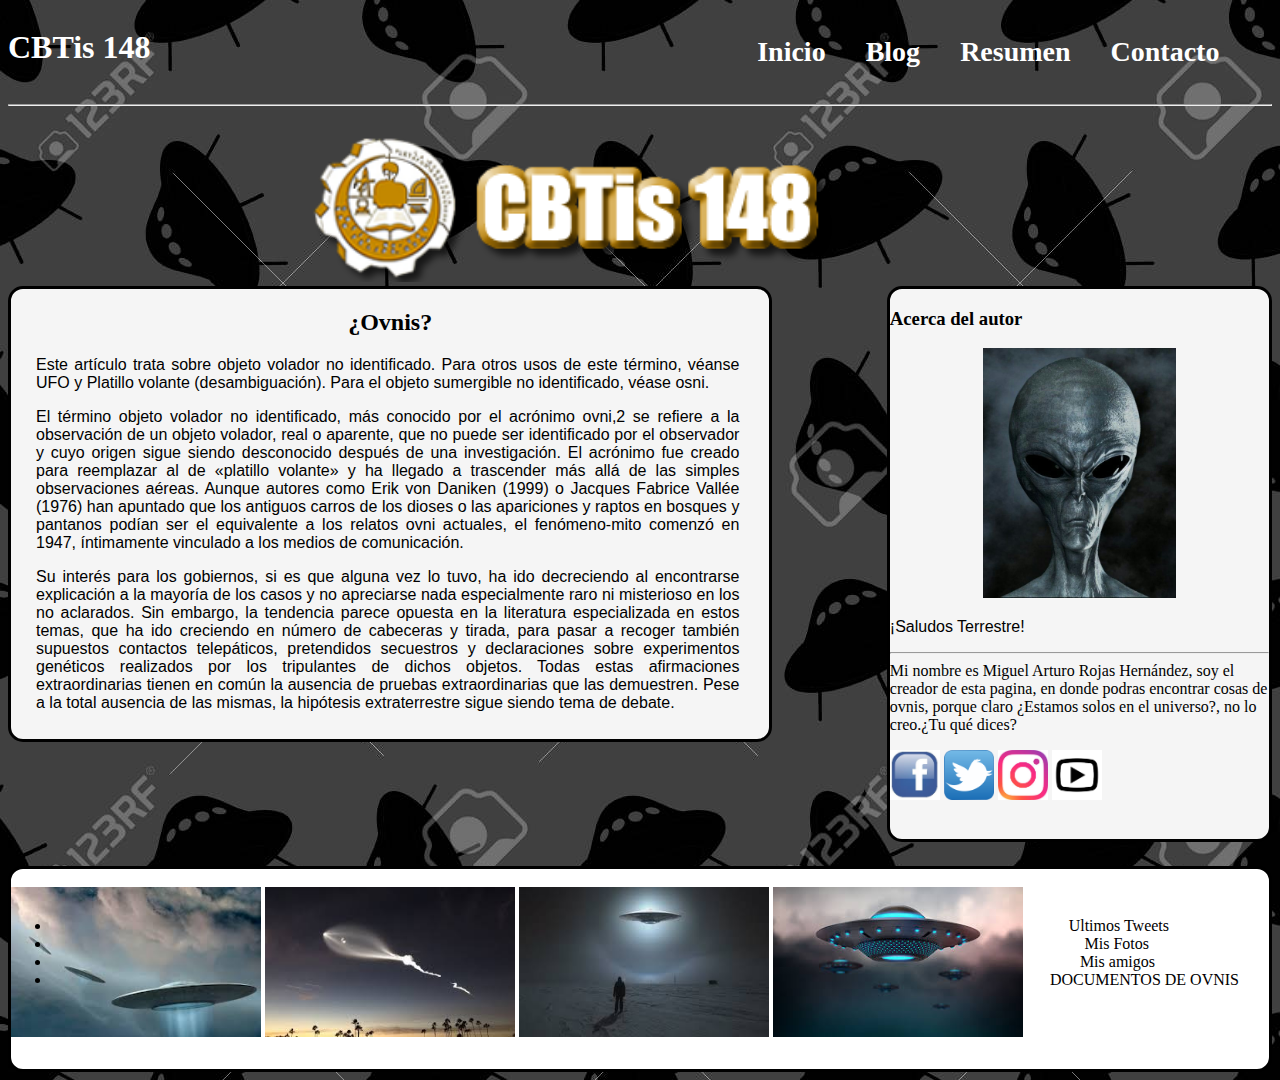
<file: Pagina-estatica/index.html>
<!DOCTYPE html>
<html lang="es">
<head>
    <meta charset="UTF-8">
    <meta name="description" content="Bienvenidos a la nave Nodriza" />
    <meta name="viewport" content="width=device-width, initial-scale=1.0">
    <meta http-equiv="X-UA-Compatible" content="ie=edge">
    <title>CBTis 148</title>
    <link rel="stylesheet" href="CSS/master.css">
    <link rel="icon" href="Imagenes/alien.ico">
</head>
<body>
    <header>
        <div class="barra">
            <div class="titulo">
                <h1>CBTis 148</h1>
            </div>
            <div class="menu" align="right" style="margin-left: 350px;">
                <a href="index.html"><h3 id="mo">Inicio</h3></a>
                <a href="blog.html"><h3 id="mo">Blog</h3></a>
                <a href="Resumen.htaml"><h3 id="mo">Resumen</h3></a>
                <a href="contacto.html"><h3 id="mo">Contacto</h3></a>
            </div>
        </div>
    </header>
    <hr>
    <br>
    <div>
        <center> <img src="Imagenes/cbtis.png" height="150"</center>
       
    </div>
    <div style="display:heigth: 500px">
        <section>
            <center><h2>¿Ovnis?</h2></center>
            <p style="margin-left: 25px;">
                Este artículo trata sobre objeto volador no identificado. Para otros usos de este término, véanse UFO y Platillo volante (desambiguación).
                Para el objeto sumergible no identificado, véase osni.
            </p>
            <p style="margin-left: 25px;">
                El término objeto volador no identificado, más conocido por el acrónimo ovni,2​ se refiere a la observación de un objeto volador, real o aparente, que no puede ser identificado por el observador y cuyo origen sigue siendo desconocido después de una investigación.

                El acrónimo fue creado para reemplazar al de «platillo volante» y ha llegado a trascender más allá de las simples observaciones aéreas. Aunque autores como Erik von Daniken (1999) o Jacques Fabrice Vallée (1976) han apuntado que los antiguos carros de los dioses o las apariciones y raptos en bosques y pantanos podían ser el equivalente a los relatos ovni actuales, el fenómeno-mito comenzó en 1947, íntimamente vinculado a los medios de comunicación.
            </p>
            <p style="margin-left: 25px;">
               Su interés para los gobiernos, si es que alguna vez lo tuvo, ha ido decreciendo al encontrarse explicación a la mayoría de los casos y no apreciarse nada especialmente raro ni misterioso en los no aclarados. Sin embargo, la tendencia parece opuesta en la literatura especializada en estos temas, que ha ido creciendo en número de cabeceras y tirada, para pasar a recoger también supuestos contactos telepáticos, pretendidos secuestros y declaraciones sobre experimentos genéticos realizados por los tripulantes de dichos objetos. Todas estas afirmaciones extraordinarias tienen en común la ausencia de pruebas extraordinarias que las demuestren. Pese a la total ausencia de las mismas, la hipótesis extraterrestre sigue siendo tema de debate.
            </p>
        </section>
        <aside>
            <h3>Acerca del autor</h3>
            <center><img id="lol" src="Imagenes/autor.jpg" alt="El Mike" id="alien"></center>
            <p>
                ¡Saludos Terrestre!
                <hr>Mi nombre es Miguel Arturo Rojas Hernández, soy el creador de esta pagina, en donde podras encontrar cosas de ovnis, porque claro ¿Estamos solos en el universo?, no lo creo.¿Tu qué dices?
            </p>
                <a href="https://www.facebook.com"><img id="mal" src="Imagenes/facebook.jpg"></a>
                <a href="https://www.twitter.com"><img id="mel" src="Imagenes/twitter.png"></a>
                <a href="https://www.instagram.com"><img id="mal" src="Imagenes/i.jpg"></a>
                <a href="https://www.youtube.com/channel/UCUyxqDS1FLba_wm5yD9B09A"><img id="mil" src="Imagenes/y.png"></a>
        </aside>
    </div>
    <footer style="margin-top: 580px;">
        <div><br>
            <img src="Imagenes/1.jpg" width="250" height="150">
            <img src="Imagenes/2.jpg"  width="250" height="150">
            <img src="Imagenes/3.jpg"  width="250" height="150">
            <img src="Imagenes/4.jpg"  width="250" height="150">
        </div><br><br>
        <div class="po" style="color: black;" align="right" >
            <ul style="margin-top: -160px;">
                <li style="margin-right: 100px;">Ultimos Tweets</li>
                <li style="margin-right: 120px;">Mis Fotos</li>
                <li style="margin-right: 114px;">Mis amigos</li>
                <li style="margin-right: 30px;">DOCUMENTOS DE OVNIS</li>
            </ul>
        </div>
    </footer>
</body>
</html>
</file>
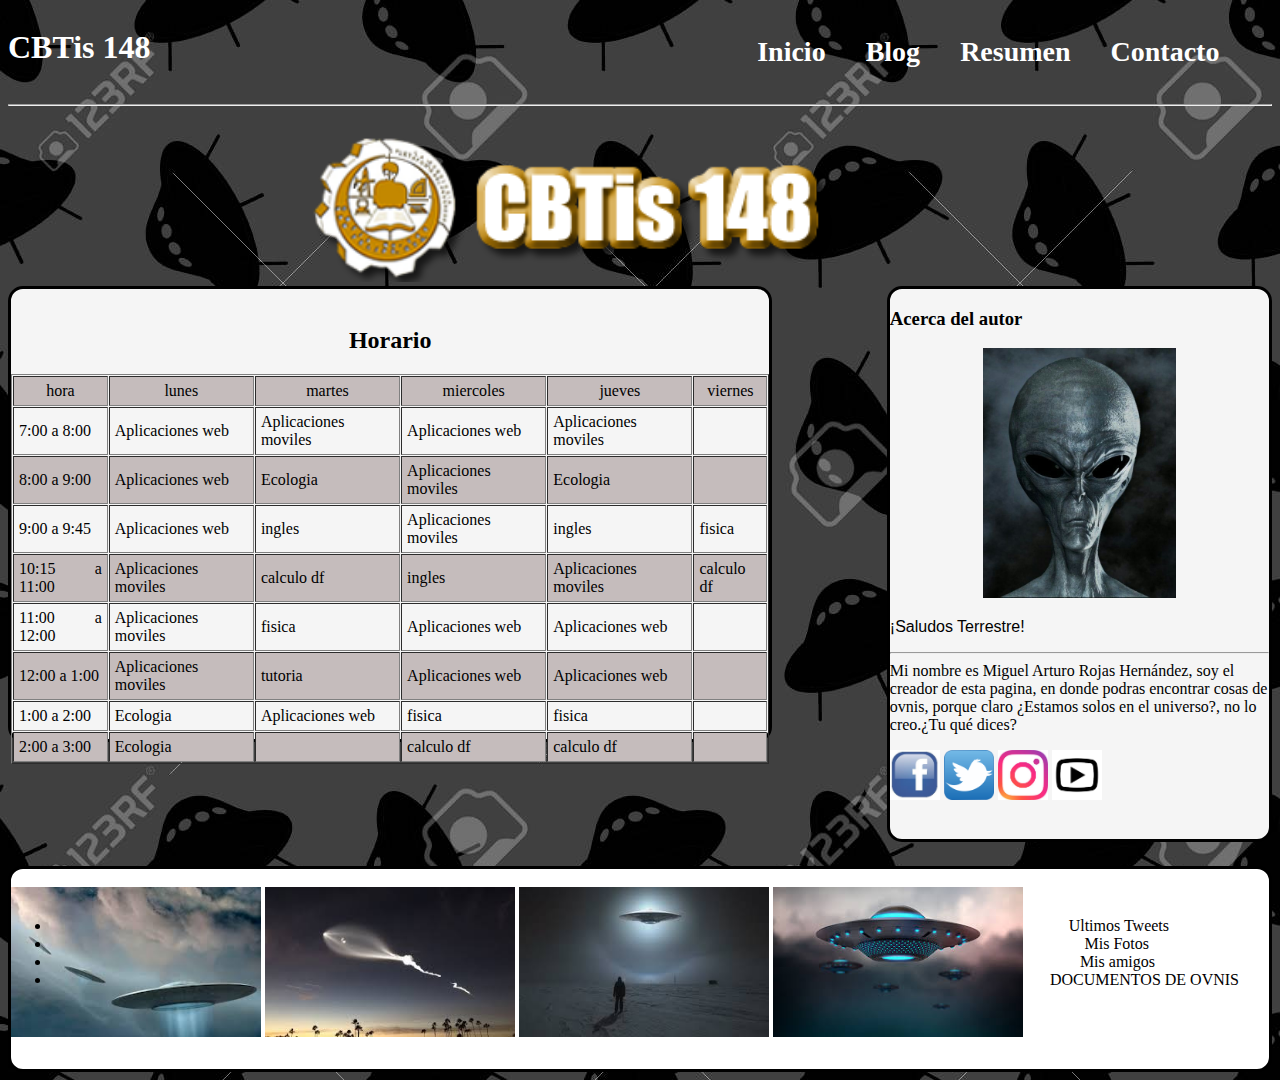
<file: Pagina-estatica/blog.html>
<!DOCTYPE html>
<html lang="es">
<head>
    <meta charset="UTF-8">
    <meta name="viewport" content="width=device-width, initial-scale=1.0">
    <meta http-equiv="X-UA-Compatible" content="ie=edge">
    <title>CBTis 148</title>
    <link rel="stylesheet" href="CSS/master.css">
    <link rel="icon" href="Imagenes/alien.ico">
</head>
<body>
    <header>
        <div class="barra">
            <div class="titulo">
                <h1>CBTis 148</h1>
            </div>
            <div class="menu" align="right" style="margin-left: 350px;">
                <a href="index.html"><h3 id="mo">Inicio</h3></a>
                <a href="blog.html"><h3 id="mo">Blog</h3></a>
                <a href="Resumen.html"><h3 id="mo">Resumen</h3></a>
                <a href="contacto.html"><h3 id="mo">Contacto</h3></a>
            </div>
        </div>
    </header>
    <hr>
    <br>
    <div>
        <center> <img src="Imagenes/cbtis.png" height="150"</center>
       
    </div>
    <div style="display:heigth: 500px">
        <section><br> <h2 style="text-align: center">Horario</h2>
            <table border="1" cellspacing = "1" , cellpadding="5" align="center">
                <tr align="center" style="background-color: rgb(197, 188, 188)">
                   <td>hora</td>
                   <td>lunes</td>
                   <td>martes</td>
                   <td>miercoles</td>
                   <td>jueves</td>
                   <td>viernes</td>
                </tr>
                <tr>
                       <td>7:00 a 8:00</td>
                       <td>Aplicaciones web</td>
                       <td>Aplicaciones moviles</td>
                       <td>Aplicaciones web</td>
                       <td>Aplicaciones moviles</td>
                       <td></td>
                </tr>
                <tr style="background-color: rgb(197, 188, 188)">
                       <td>8:00 a 9:00</td>
                       <td>Aplicaciones web</td>
                       <td>Ecologia</td>
                       <td>Aplicaciones moviles</td>
                       <td>Ecologia</td>
                       <td></td>
                </tr>
                <tr>      
                       <td>9:00 a 9:45</td>
                       <td>Aplicaciones web</td>
                       <td>ingles</td>
                       <td>Aplicaciones moviles</td>
                       <td>ingles</td>
                       <td>fisica</td>
                </tr>
                <tr style="background-color: rgb(197, 188, 188)">
                       <td>10:15 a 11:00</td>
                       <td>Aplicaciones moviles</td>
                       <td>calculo df</td>
                       <td>ingles</td>
                       <td>Aplicaciones moviles</td>
                       <td>calculo df</td>
                </tr>
                <tr>
                       <td>11:00 a 12:00</td>
                       <td>Aplicaciones moviles</td>
                       <td>fisica</td>
                       <td>Aplicaciones web</td>
                       <td>Aplicaciones web</td>
                       <td></td>
                </tr>
                <tr style="background-color: rgb(197, 188, 188)">
                       <td>12:00 a 1:00</td>
                       <td>Aplicaciones moviles</td>
                       <td>tutoria</td>
                       <td>Aplicaciones web</td>
                       <td>Aplicaciones web</td>
                       <td></td>
                </tr>
                <tr>
                       <td>1:00 a 2:00</td>
                       <td>Ecologia</td>
                       <td>Aplicaciones web</td>
                       <td>fisica</td>
                       <td>fisica</td>
                       <td></td>
                </tr>
                <tr style="background-color: rgb(197, 188, 188)">
                       <td>2:00 a 3:00</td>
                       <td>Ecologia</td>
                       <td></td>
                       <td>calculo df</td>
                       <td>calculo df</td>
                       <td></td>
                </tr>
           </table>
        </section>
        <aside>
            <h3>Acerca del autor</h3>
            <center>  <img id="lol" src="Imagenes/autor.jpg" alt="El Mike" id="alien"></center>
            <p>
                ¡Saludos Terrestre!
                <hr>Mi nombre es Miguel Arturo Rojas Hernández, soy el creador de esta pagina, en donde podras encontrar cosas de ovnis, porque claro ¿Estamos solos en el universo?, no lo creo.¿Tu qué dices?
            </p>
            <a href="https://www.facebook.com"><img id="mal" src="Imagenes/facebook.jpg" alt=""></a>
            <a href="https://www.twitter.com"><img id="mel" src="Imagenes/twitter.png" alt="mel"></a>
            <a href="https://www.instagram.com"><img id="mal" src="Imagenes/i.jpg"></a>
            <a href="https://www.youtube.com/channel/UCUyxqDS1FLba_wm5yD9B09A"><img id="mil" src="Imagenes/y.png"></a>
        </aside>
    </div>
    <footer style="margin-top: 580px;">
            <div><br>
                <img src="Imagenes/1.jpg" width="250" height="150">
                <img src="Imagenes/2.jpg"  width="250" height="150">
                <img src="Imagenes/3.jpg"  width="250" height="150">
                <img src="Imagenes/4.jpg"  width="250" height="150">
            </div><br><br>
            <div class="po" style="color: black;" align="right" >
                <ul style="margin-top: -160px;">
                    <li style="margin-right: 100px;">Ultimos Tweets</li>
                    <li style="margin-right: 120px;">Mis Fotos</li>
                    <li style="margin-right: 114px;">Mis amigos</li>
                    <li style="margin-right: 30px;">DOCUMENTOS DE OVNIS</li>
                </ul>
            </div>
        </footer>
</body>
</html>
</file>
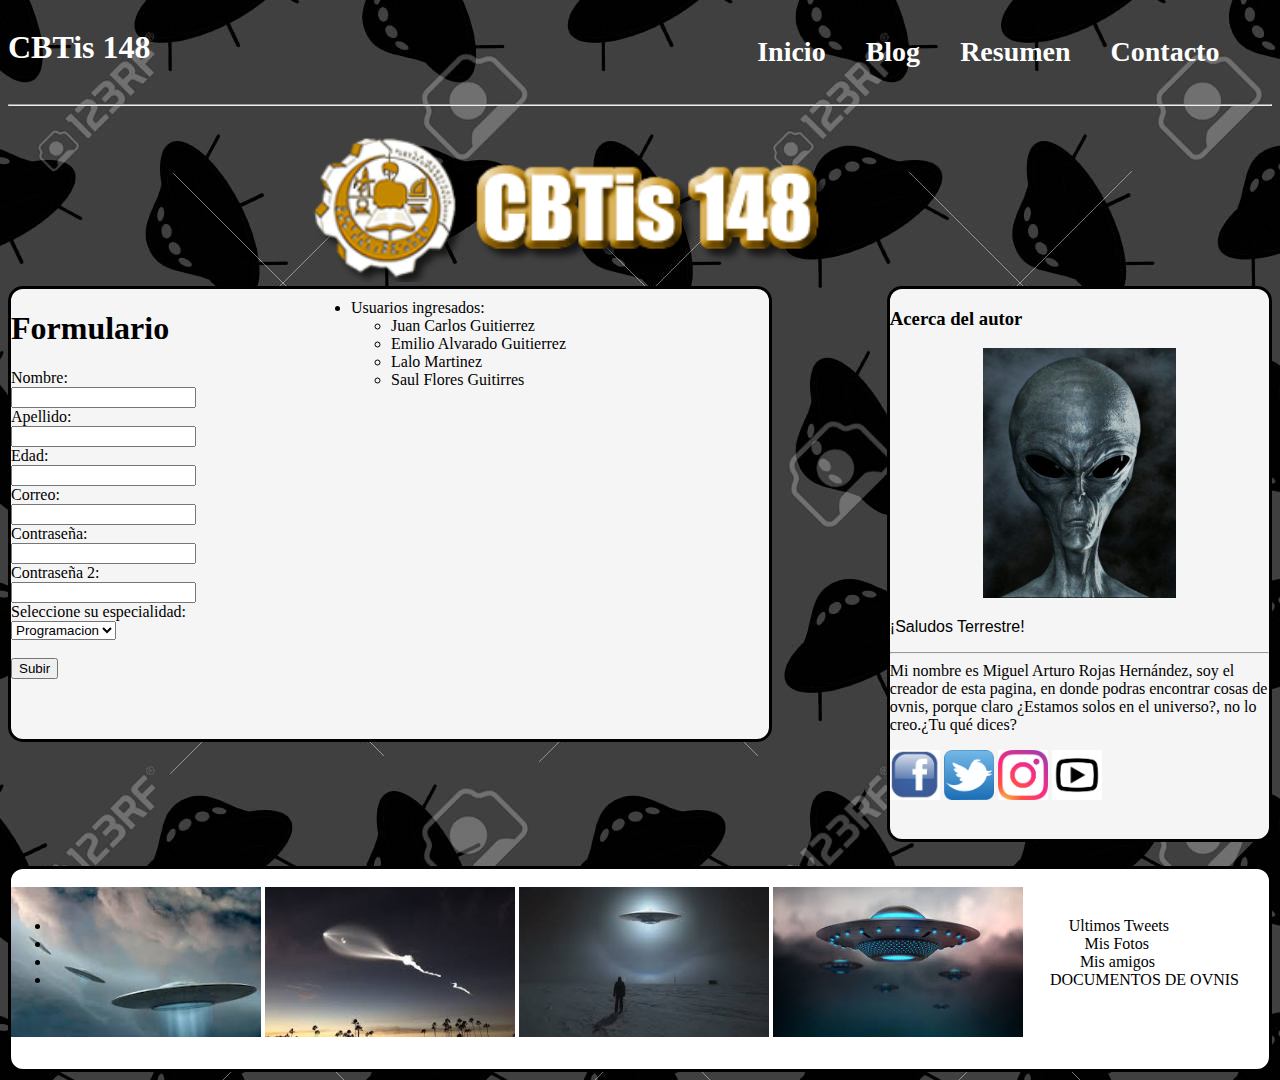
<file: Pagina-estatica/contacto.html>
<!DOCTYPE html>
<html lang="es">
<head>
    <meta charset="UTF-8">
    <meta name="description" content="Bienvenidos a la nave Nodriza" />
    <meta name="viewport" content="width=device-width, initial-scale=1.0">
    <meta http-equiv="X-UA-Compatible" content="ie=edge">
    <title>CBTis 148</title>
    <link rel="stylesheet" href="CSS/master.css">
    <link rel="icon" href="Imagenes/alien.ico">
</head>
<body>
    <header>
        <div class="barra">
            <div class="titulo">
                <h1>CBTis 148</h1>
            </div>
            <div class="menu" align="right" style="margin-left: 350px;">
                <a href="index.html"><h3 id="mo">Inicio</h3></a>
                <a href="blog.html"><h3 id="mo">Blog</h3></a>
                <a href="Resumen.htaml"><h3 id="mo">Resumen</h3></a>
                <a href="contacto.html"><h3 id="mo">Contacto</h3></a>
            </div>
        </div>
    </header>
    <hr>
    <br>
    <div>
        <center> <img src="Imagenes/cbtis.png" height="150"</center>
       
    </div>
    <div style="display:heigth: 500px">
        <section>
            <h1 id="j">Formulario</h1>
           <form method="POST">
               Nombre: <br>
               <input type="text"><br>
                Apellido: <br>
               <input type="text"><br>
               Edad: <br>
               <input type="text"><br>
                Correo: <br>
               <input type="text"><br>
               Contraseña: <br>
               <input type="password"><br>
               Contraseña 2: <br>
               <input type="password"><br>
               Seleccione su especialidad: <br>
               <select name="OS">
                   <option value="Programacion">Programacion</option>
                   <option value="Construccion">Construccion</option>
                   <option value="Soporte">Soporte</option>
                   <option value="Contabilidad">Contabilidad</option>
                   <option value="Secretariado">Secretariado</option>
               </select>
               <br><br>
               <input type="submit" value="Subir">
           </form>
           <div>
         <ul style="margin-left: 300px; margin-top: -380px;"><li>Usuarios ingresados:</li>
        <ul>
            <li>Juan Carlos Guitierrez</li>
            <li>Emilio Alvarado Guitierrez</li>
            <li>Lalo Martinez</li>
            <li>Saul Flores Guitirres</li>
        </ul>
        </ul>

           </div>
        </section>
        <aside>
            <h3>Acerca del autor</h3>
            <center><img id="lol" src="Imagenes/autor.jpg" alt="El Mike" id="alien"></center>
            <p>
                ¡Saludos Terrestre!
                <hr>Mi nombre es Miguel Arturo Rojas Hernández, soy el creador de esta pagina, en donde podras encontrar cosas de ovnis, porque claro ¿Estamos solos en el universo?, no lo creo.¿Tu qué dices?
            </p>
                <a href="https://www.facebook.com"><img id="mal" src="Imagenes/facebook.jpg"></a>
                <a href="https://www.twitter.com"><img id="mel" src="Imagenes/twitter.png"></a>
                <a href="https://www.instagram.com"><img id="mal" src="Imagenes/i.jpg"></a>
                <a href="https://www.youtube.com/channel/UCUyxqDS1FLba_wm5yD9B09A"><img id="mil" src="Imagenes/y.png"></a>
        </aside>
    </div>
    <footer style="margin-top: 580px;">
        <div><br>
            <img src="Imagenes/1.jpg" width="250" height="150">
            <img src="Imagenes/2.jpg"  width="250" height="150">
            <img src="Imagenes/3.jpg"  width="250" height="150">
            <img src="Imagenes/4.jpg"  width="250" height="150">
        </div><br><br>
        <div class="po" style="color: black;" align="right" >
            <ul style="margin-top: -160px;">
                <li style="margin-right: 100px;">Ultimos Tweets</li>
                <li style="margin-right: 120px;">Mis Fotos</li>
                <li style="margin-right: 114px;">Mis amigos</li>
                <li style="margin-right: 30px;">DOCUMENTOS DE OVNIS</li>
            </ul>
        </div>
    </footer>
</body>
</html>
</file>
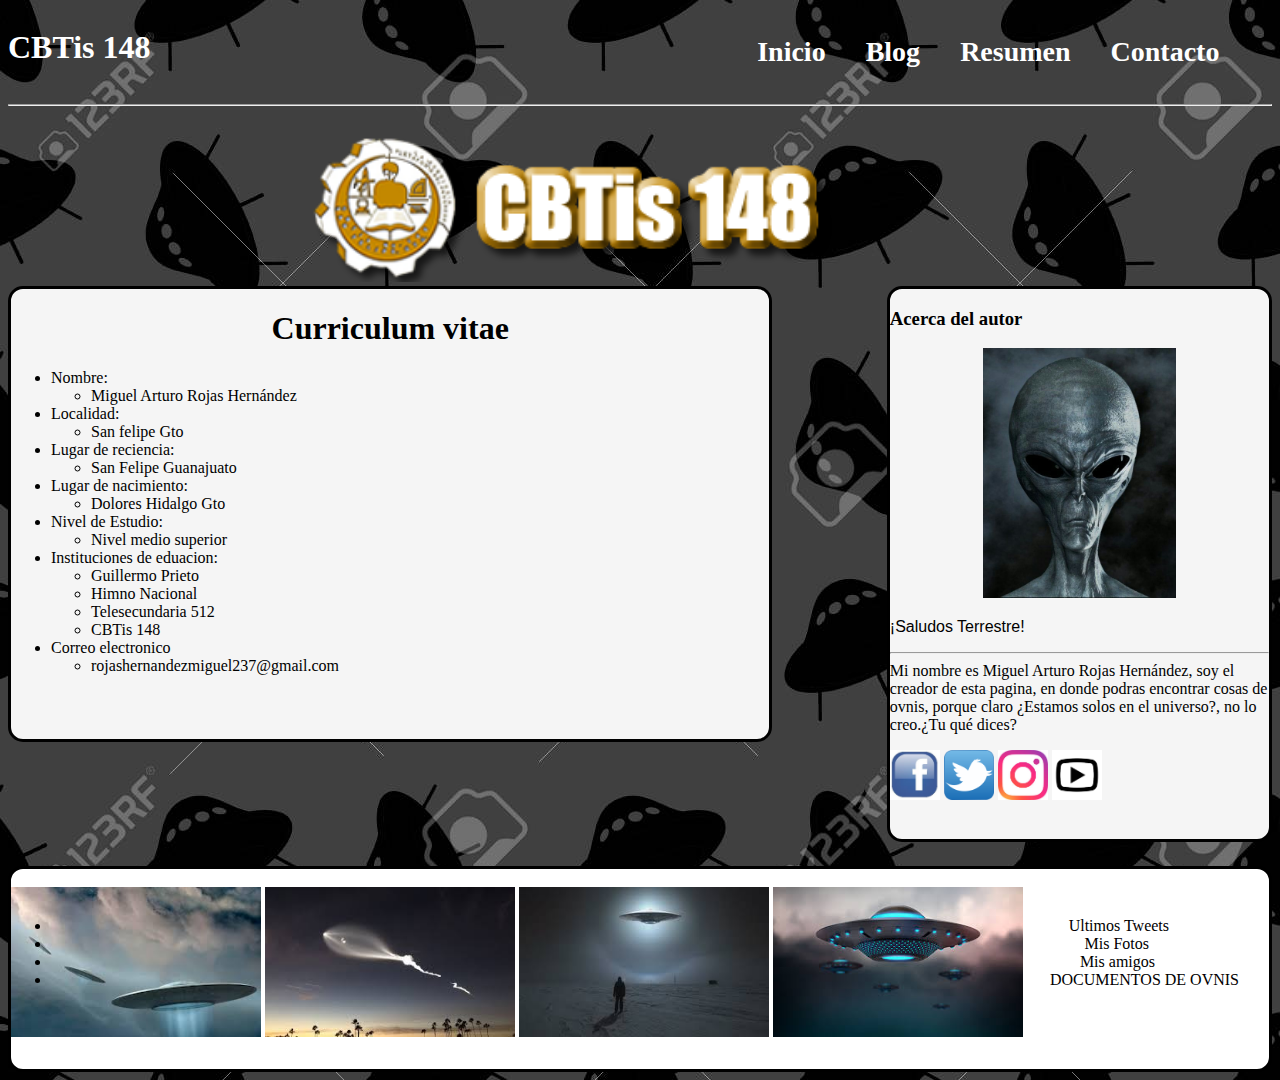
<file: Pagina-estatica/Resumen.html>
<!DOCTYPE html>
<html lang="es">
<head>
    <meta charset="UTF-8">
    <meta name="description" content="Bienvenidos a la nave Nodriza" />
    <meta name="viewport" content="width=device-width, initial-scale=1.0">
    <meta http-equiv="X-UA-Compatible" content="ie=edge">
    <title>CBTis 148</title>
    <link rel="stylesheet" href="CSS/master.css">
    <link rel="icon" href="Imagenes/alien.ico">
</head>
<body>
    <header>
        <div class="barra">
            <div class="titulo">
                <h1>CBTis 148</h1>
            </div>
            <div class="menu" align="right" style="margin-left: 350px;">
                <a href="index.html"><h3 id="mo">Inicio</h3></a>
                <a href="blog.html"><h3 id="mo">Blog</h3></a>
                <a href="Resumen.html"><h3 id="mo">Resumen</h3></a>
                <a href="contacto.html"><h3 id="mo">Contacto</h3></a>
            </div>
        </div>
    </header>
    <hr>
    <br>
    <div>
        <center> <img src="Imagenes/cbtis.png" height="150"</center>
       
    </div>
    <div style="display:heigth: 500px">
        <section>
            <center><h1 id="j">Curriculum vitae</h1></center>
           <ul>
               <li>Nombre:</li>
               <ul>
                   <li>Miguel Arturo Rojas Hernández</li>
               </ul>
               <li>Localidad:</li>
               <ul>
                   <li>San felipe Gto</li>
               </ul>
               <li>Lugar de reciencia:</li>
               <ul>
                   <li>San Felipe Guanajuato</li>
               </ul>
               <li>Lugar de nacimiento:</li>
               <ul>
                   <li>Dolores Hidalgo Gto</li>
               </ul>
               <li>Nivel de Estudio:</li>
               <ul>
                   <li>Nivel medio superior </li>
               </ul>
               <li>Instituciones de eduacion:</li>
               <ul>
                   <li>Guillermo Prieto</li>
                   <li>Himno Nacional</li>
                   <li>Telesecundaria 512</li>
                   <li>CBTis 148</li>
               </ul>
               <li>Correo electronico</li>
               <ul>
                   <li>rojashernandezmiguel237@gmail.com</li>
               </ul>
           </ul>
        </section>
        <aside>
            <h3>Acerca del autor</h3>
            <center><img id="lol" src="Imagenes/autor.jpg" alt="El Mike" id="alien"></center>
            <p>
                ¡Saludos Terrestre!
                <hr>Mi nombre es Miguel Arturo Rojas Hernández, soy el creador de esta pagina, en donde podras encontrar cosas de ovnis, porque claro ¿Estamos solos en el universo?, no lo creo.¿Tu qué dices?
            </p>
                <a href="https://www.facebook.com"><img id="mal" src="Imagenes/facebook.jpg"></a>
                <a href="https://www.twitter.com"><img id="mel" src="Imagenes/twitter.png"></a>
                <a href="https://www.instagram.com"><img id="mal" src="Imagenes/i.jpg"></a>
                <a href="https://www.youtube.com/channel/UCUyxqDS1FLba_wm5yD9B09A"><img id="mil" src="Imagenes/y.png"></a>
        </aside>
    </div>
    <footer style="margin-top: 580px;">
        <div><br>
            <img src="Imagenes/1.jpg" width="250" height="150">
            <img src="Imagenes/2.jpg"  width="250" height="150">
            <img src="Imagenes/3.jpg"  width="250" height="150">
            <img src="Imagenes/4.jpg"  width="250" height="150">
        </div><br><br>
        <div class="po" style="color: black;" align="right" >
            <ul style="margin-top: -160px;">
                <li style="margin-right: 100px;">Ultimos Tweets</li>
                <li style="margin-right: 120px;">Mis Fotos</li>
                <li style="margin-right: 114px;">Mis amigos</li>
                <li style="margin-right: 30px;">DOCUMENTOS DE OVNIS</li>
            </ul>
        </div>
    </footer>
</body>
</html>
</file>
<file: Pagina-estatica/CSS/master.css>
.barra {
    display: flex;
}
.titulo {
    width: 30%;
}
.menu {
    display: flex;
}
.menu a {
    padding-left: 20px;
    padding-right: 20px;
    text-decoration: none;
    color: black;
}
section{
    width: 60%;
    float: left;
    height: 450px;
    text-align: justify;
    border: solid 3px black;
    background-color: whitesmoke;
    border-radius: 15px;

}
 section p{
    margin-right: 30px;
}
aside{
    width: 30%;
    float: right;
    height: 550px;
    border: solid 3px black;
    background-color: whitesmoke;
    border-radius: 15px;
}

#lol{
height: 250px;
}
body{
    background-image: url('../Imagenes/ovni.jpg');
}
#mel{
    height: 50px;
}
#mal{
    height: 50px;
}
#mo{
    font-size: 28px;
    color: white;
}

h1 {
    color: white;
}

footer {
    border: solid 3px black;
    height: 200px;
    background-color: white;
    color: black;
    border-radius: 15px;
}

p {
    font-family: Arial, Helvetica, sans-serif;
    font-size: 16px;
}
#mil {
    height: 50px;
}

.po {
    
}
#j{
    color: black
    
}
</file>
